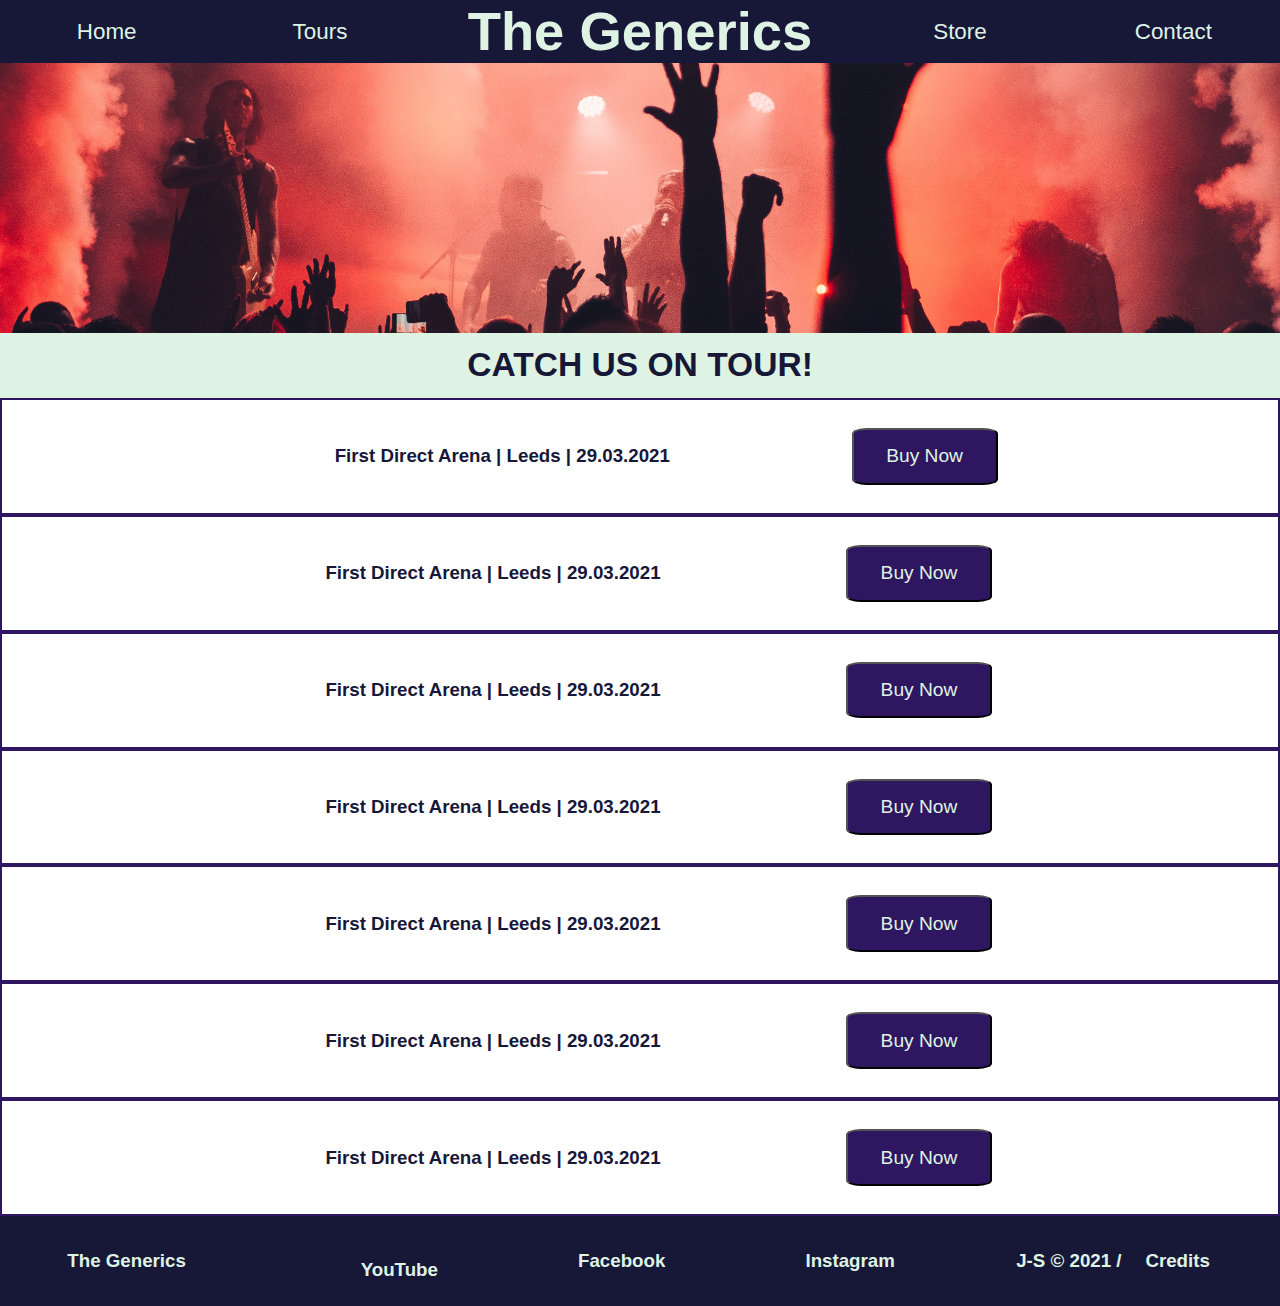
<file: tours.html>
<!DOCTYPE html>
<html lang="en">
<head>
    <meta charset="UTF-8">
    <meta http-equiv="X-UA-Compatible" content="IE=edge">
    <meta name="viewport" content="width=device-width, initial-scale=1.0">
    <title>Tours | The Generics</title>
    <link rel="stylesheet" href="style.css">
</head>
<body>
    <nav>
        <header>
            <h1>
               The Generics
            </h1>
        </header>
        <div class="home-a"><a href="index.html">Home</a></div>
        <div class="about-a"><a href="tours.html">Tours</a></div>
        <div class="store-a"><a href="store.html">Store</a></div>
        <div class="contact-a"><a href="mailto:the-generics@gmail.com" target="_blank">Contact</a></div>

    </nav>
    <section class="tour-banner">
        <img src="tour-banner.jpg" alt="tour banner">
    </section>
    <section class="tours-main">
        <h2>
            Catch Us On Tour!
        </h2>
        
        <article class="tour">
            <h3 style="margin-left: 8.5em;">
                <a href="#">First Direct Arena | Leeds | 29.03.2021</a>
            </h3>
            <button class="buy-now">
                <a href="http://www.ticketmaster.com" target="_blank">Buy Now
            </button>
        </article>
        <article class="tour">
            <h3>
                <a href="#">First Direct Arena | Leeds | 29.03.2021</a>
            </h3>
            <button class="buy-now">
                <a href="http://www.ticketmaster.com" target="_blank">Buy Now
            </button>
        </article>
        <article class="tour">
            <h3>
                <a href="#">First Direct Arena | Leeds | 29.03.2021</a>
            </h3>
            <button class="buy-now">
                <a href="http://www.ticketmaster.com" target="_blank">Buy Now
            </button>
        </article>
        <article class="tour">
            <h3>
                <a href="#">First Direct Arena | Leeds | 29.03.2021</a>
            </h3>
            <button class="buy-now">
                <a href="http://www.ticketmaster.com" target="_blank">Buy Now
            </button>
        </article>
        <article class="tour">
            <h3>
                <a href="#">First Direct Arena | Leeds | 29.03.2021</a>
            </h3>
            <button class="buy-now">
                <a href="http://www.ticketmaster.com" target="_blank">Buy Now
            </button>
        </article>
        <article class="tour">
            <h3>
                <a href="#">First Direct Arena | Leeds | 29.03.2021</a>
            </h3>
            <button class="buy-now">
                <a href="http://www.ticketmaster.com" target="_blank">Buy Now
            </button>
        </article>
        <article class="tour">
            <h3>
                <a href="#">First Direct Arena | Leeds | 29.03.2021</a>
            </h3>
            <button class="buy-now">
                <a href="http://www.ticketmaster.com" target="_blank">Buy Now
            </button>
        </article>
    </section>
    <footer>
        <div class="foot-1">
                <h3>
                    The Generics
                </h3>
            </div>
            <div class="youtube-a">
                <h3>
                    <a href="https://www.youtube.com/">YouTube</a>
                </h3>
            </div>
            <div class="facebook-a">
                <h3>
                    <a href="https://www.facebook.com/">Facebook</a>
                </h3>
            </div>
            <div class="instagram-a">
                <h3>
                    <a href="https://www.instagram.com/">Instagram</a>
                </h3>
            </div>
            <div class="copy">
                <h3>
                    J-S &copy; 2021 / <a href="credits.html">Credits</a>
                </h3>
            </div>
        </footer>
    </section>
</body>
</html>
</file>
<file: style.css>
@-webkit-keyframes welcome {
  0% {
    -webkit-transform: translateX(1000%);
            transform: translateX(1000%);
  }
  100% {
    -webkit-transform: translateX(0%);
            transform: translateX(0%);
  }
}

@keyframes welcome {
  0% {
    -webkit-transform: translateX(1000%);
            transform: translateX(1000%);
  }
  100% {
    -webkit-transform: translateX(0%);
            transform: translateX(0%);
  }
}

@-webkit-keyframes nav-a {
  0% {
    opacity: 0;
  }
  100% {
    opacity: 1;
  }
}

@keyframes nav-a {
  0% {
    opacity: 0;
  }
  100% {
    opacity: 1;
  }
}

@-webkit-keyframes spotify {
  0% {
    opacity: 0;
    width: 10%;
  }
  100% {
    opacity: 1;
    width: 100%;
  }
}

@keyframes spotify {
  0% {
    opacity: 0;
    width: 10%;
  }
  100% {
    opacity: 1;
    width: 100%;
  }
}

@-webkit-keyframes band-pic {
  0% {
    opacity: 0;
    width: 10%;
  }
  100% {
    opacity: 1;
    width: 100%;
  }
}

@keyframes band-pic {
  0% {
    opacity: 0;
    width: 10%;
  }
  100% {
    opacity: 1;
    width: 100%;
  }
}

@-webkit-keyframes about {
  0% {
    -webkit-transform: translateX(-1000%);
            transform: translateX(-1000%);
  }
  100% {
    -webkit-transform: translateX(0%);
            transform: translateX(0%);
  }
}

@keyframes about {
  0% {
    -webkit-transform: translateX(-1000%);
            transform: translateX(-1000%);
  }
  100% {
    -webkit-transform: translateX(0%);
            transform: translateX(0%);
  }
}

.tour-banner {
  height: 30vh;
}

.tour-banner > img {
  -o-object-fit: cover;
     object-fit: cover;
  height: 30vh;
  width: 100vw;
}

.tours-main > h2 {
  font-size: 2.1em;
  text-align: center;
  text-transform: uppercase;
  color: #171738;
  padding: 0.4em;
  background: #DFF3E4;
}

.tour {
  display: -webkit-box;
  display: -ms-flexbox;
  display: flex;
  -ms-flex-wrap: wrap;
      flex-wrap: wrap;
  -webkit-box-align: center;
      -ms-flex-align: center;
          align-items: center;
  -ms-flex-pack: distribute;
      justify-content: space-around;
  padding: 0.5em 4em;
  border: 2px solid #2E1760;
}

.tour:nth-child(odd) {
  background: #fff;
}

.tour h3 {
  padding: 2em;
}

.tour > a {
  color: #171738;
  text-decoration: none;
}

.tour > a:hover {
  background: #171738;
  color: #DFF3E4;
}

h3 > a {
  color: #171738;
  text-decoration: none;
}

h3 > a:hover {
  background: #171738;
  color: #DFF3E4;
}

@media (max-width: 700px) {
  .tour:nth-child(:first-child) {
    margin-left: 0;
  }
}

.store-banner {
  height: 30vh;
  width: 100vw;
}

.store-banner img {
  height: 30vh;
  width: 100vw;
  -o-object-fit: cover;
     object-fit: cover;
  -o-object-position: 40% 70%;
     object-position: 40% 70%;
}

.store-main img {
  max-height: 200px;
  max-width: 200px;
}

.store-main {
  display: -ms-grid;
  display: grid;
  -ms-grid-columns: 10% (1fr)[4] 10%;
      grid-template-columns: 10% repeat(4, 1fr) 10%;
  -ms-grid-rows: 10% (1fr)[3];
      grid-template-rows: 10% repeat(3, 1fr);
  min-width: 100vw;
  -webkit-box-align: center;
      -ms-flex-align: center;
          align-items: center;
  -webkit-box-pack: center;
      -ms-flex-pack: center;
          justify-content: center;
  text-align: center;
  padding-bottom: 5em;
  border: 1px solid #2E1760;
  color: #171738;
  background: #DFF3E4;
}

#merch-item-1 {
  -ms-grid-column: 2;
  -ms-grid-column-span: 1;
  grid-column: 2 / 3;
  -ms-grid-row: 2;
  -ms-grid-row-span: 1;
  grid-row: 2 / 3;
}

#merch-item-2 {
  -ms-grid-column: 3;
  -ms-grid-column-span: 1;
  grid-column: 3 / 4;
  -ms-grid-row: 2;
  -ms-grid-row-span: 1;
  grid-row: 2 / 3;
}

#merch-item-3 {
  -ms-grid-column: 4;
  -ms-grid-column-span: 1;
  grid-column: 4 / 5;
  -ms-grid-row: 2;
  -ms-grid-row-span: 1;
  grid-row: 2 / 3;
}

#merch-item-4 {
  -ms-grid-column: 5;
  -ms-grid-column-span: 1;
  grid-column: 5 / 6;
  -ms-grid-row: 2;
  -ms-grid-row-span: 1;
  grid-row: 2 / 3;
}

#merch-item-5 {
  -ms-grid-column: 2;
  -ms-grid-column-span: 1;
  grid-column: 2 / 3;
  -ms-grid-row: 3;
  -ms-grid-row-span: 1;
  grid-row: 3 / 4;
}

#merch-item-6 {
  -ms-grid-column: 3;
  -ms-grid-column-span: 1;
  grid-column: 3 / 4;
  -ms-grid-row: 3;
  -ms-grid-row-span: 1;
  grid-row: 3 / 4;
}

#merch-item-7 {
  -ms-grid-column: 4;
  -ms-grid-column-span: 1;
  grid-column: 4 / 5;
  -ms-grid-row: 3;
  -ms-grid-row-span: 1;
  grid-row: 3 / 4;
}

#merch-item-8 {
  -ms-grid-column: 5;
  -ms-grid-column-span: 1;
  grid-column: 5 / 6;
  -ms-grid-row: 3;
  -ms-grid-row-span: 1;
  grid-row: 3 / 4;
}

#merch-item-9 {
  -ms-grid-column: 2;
  -ms-grid-column-span: 1;
  grid-column: 2 / 3;
  -ms-grid-row: 4;
  -ms-grid-row-span: 1;
  grid-row: 4 / 5;
}

#merch-item-10 {
  -ms-grid-column: 3;
  -ms-grid-column-span: 1;
  grid-column: 3 / 4;
  -ms-grid-row: 4;
  -ms-grid-row-span: 1;
  grid-row: 4 / 5;
}

#merch-item-11 {
  -ms-grid-column: 4;
  -ms-grid-column-span: 1;
  grid-column: 4 / 5;
  -ms-grid-row: 4;
  -ms-grid-row-span: 1;
  grid-row: 4 / 5;
}

#merch-item-12 {
  -ms-grid-column: 5;
  -ms-grid-column-span: 1;
  grid-column: 5 / 6;
  -ms-grid-row: 4;
  -ms-grid-row-span: 1;
  grid-row: 4 / 5;
}

.store-item {
  padding: 3em;
}

#store-title {
  -ms-grid-row: 1;
  -ms-grid-row-span: 1;
  grid-row: 1 / 2;
  -ms-grid-column: 3;
  -ms-grid-column-span: 2;
  grid-column: 3 / 5;
  font-size: 2.3em;
}

@media all and (max-width: 1024px) {
  .store-main {
    -ms-grid-columns: 10% (1fr)[2] 10%;
        grid-template-columns: 10% repeat(2, 1fr) 10%;
    -ms-grid-rows: (1fr)[7];
        grid-template-rows: repeat(7, 1fr);
  }
  #merch-item-1 {
    -ms-grid-column: 2;
    -ms-grid-column-span: 1;
    grid-column: 2 / 3;
    -ms-grid-row: 2;
    -ms-grid-row-span: 1;
    grid-row: 2 / 3;
  }
  #merch-item-2 {
    -ms-grid-column: 3;
    -ms-grid-column-span: 1;
    grid-column: 3 / 4;
    -ms-grid-row: 2;
    -ms-grid-row-span: 1;
    grid-row: 2 / 3;
  }
  #merch-item-3 {
    -ms-grid-column: 2;
    -ms-grid-column-span: 1;
    grid-column: 2 / 3;
    -ms-grid-row: 3;
    -ms-grid-row-span: 1;
    grid-row: 3 / 4;
  }
  #merch-item-4 {
    -ms-grid-column: 3;
    -ms-grid-column-span: 1;
    grid-column: 3 / 4;
    -ms-grid-row: 3;
    -ms-grid-row-span: 1;
    grid-row: 3 / 4;
  }
  #merch-item-5 {
    -ms-grid-column: 2;
    -ms-grid-column-span: 1;
    grid-column: 2 / 3;
    -ms-grid-row: 4;
    -ms-grid-row-span: 1;
    grid-row: 4 / 5;
  }
  #merch-item-6 {
    -ms-grid-column: 3;
    -ms-grid-column-span: 1;
    grid-column: 3 / 4;
    -ms-grid-row: 4;
    -ms-grid-row-span: 1;
    grid-row: 4 / 5;
  }
  #merch-item-7 {
    -ms-grid-column: 2;
    -ms-grid-column-span: 1;
    grid-column: 2 / 3;
    -ms-grid-row: 5;
    -ms-grid-row-span: 1;
    grid-row: 5 / 6;
  }
  #merch-item-8 {
    -ms-grid-column: 3;
    -ms-grid-column-span: 1;
    grid-column: 3 / 4;
    -ms-grid-row: 5;
    -ms-grid-row-span: 1;
    grid-row: 5 / 6;
  }
  #merch-item-9 {
    -ms-grid-column: 2;
    -ms-grid-column-span: 1;
    grid-column: 2 / 3;
    -ms-grid-row: 6;
    -ms-grid-row-span: 1;
    grid-row: 6 / 7;
  }
  #merch-item-10 {
    -ms-grid-column: 3;
    -ms-grid-column-span: 1;
    grid-column: 3 / 4;
    -ms-grid-row: 6;
    -ms-grid-row-span: 1;
    grid-row: 6 / 7;
  }
  #merch-item-11 {
    -ms-grid-column: 2;
    -ms-grid-column-span: 1;
    grid-column: 2 / 3;
    -ms-grid-row: 7;
    -ms-grid-row-span: 1;
    grid-row: 7 / 8;
  }
  #merch-item-12 {
    -ms-grid-column: 3;
    -ms-grid-column-span: 1;
    grid-column: 3 / 4;
    -ms-grid-row: 7;
    -ms-grid-row-span: 1;
    grid-row: 7 / 8;
  }
  #store-title {
    -ms-grid-row: 1;
    -ms-grid-row-span: 1;
    grid-row: 1 / 2;
    -ms-grid-column: 2;
    -ms-grid-column-span: 2;
    grid-column: 2 / 4;
    font-size: 1.6em;
  }
}

@media all and (max-width: 400px) {
  .store-main {
    -ms-grid-columns: 10% (1fr)[1] 10%;
        grid-template-columns: 10% repeat(1, 1fr) 10%;
    -ms-grid-rows: 3% (1fr)[12];
        grid-template-rows: 3% repeat(12, 1fr);
  }
  #merch-item-1 {
    -ms-grid-column: 2;
    -ms-grid-column-span: 1;
    grid-column: 2 / 3;
    -ms-grid-row: 2;
    -ms-grid-row-span: 1;
    grid-row: 2 / 3;
  }
  #merch-item-2 {
    -ms-grid-column: 2;
    -ms-grid-column-span: 1;
    grid-column: 2 / 3;
    -ms-grid-row: 3;
    -ms-grid-row-span: 1;
    grid-row: 3 / 4;
  }
  #merch-item-3 {
    -ms-grid-column: 2;
    -ms-grid-column-span: 1;
    grid-column: 2 / 3;
    -ms-grid-row: 4;
    -ms-grid-row-span: 1;
    grid-row: 4 / 5;
  }
  #merch-item-4 {
    -ms-grid-column: 2;
    -ms-grid-column-span: 1;
    grid-column: 2 / 3;
    -ms-grid-row: 5;
    -ms-grid-row-span: 1;
    grid-row: 5 / 6;
  }
  #merch-item-5 {
    -ms-grid-column: 2;
    -ms-grid-column-span: 1;
    grid-column: 2 / 3;
    -ms-grid-row: 6;
    -ms-grid-row-span: 1;
    grid-row: 6 / 7;
  }
  #merch-item-6 {
    -ms-grid-column: 2;
    -ms-grid-column-span: 1;
    grid-column: 2 / 3;
    -ms-grid-row: 7;
    -ms-grid-row-span: 1;
    grid-row: 7 / 8;
  }
  #merch-item-7 {
    -ms-grid-column: 2;
    -ms-grid-column-span: 1;
    grid-column: 2 / 3;
    -ms-grid-row: 8;
    -ms-grid-row-span: 1;
    grid-row: 8 / 9;
  }
  #merch-item-8 {
    -ms-grid-column: 2;
    -ms-grid-column-span: 1;
    grid-column: 2 / 3;
    -ms-grid-row: 9;
    -ms-grid-row-span: 1;
    grid-row: 9 / 10;
  }
  #merch-item-9 {
    -ms-grid-column: 2;
    -ms-grid-column-span: 1;
    grid-column: 2 / 3;
    -ms-grid-row: 10;
    -ms-grid-row-span: 1;
    grid-row: 10 / 11;
  }
  #merch-item-10 {
    -ms-grid-column: 2;
    -ms-grid-column-span: 1;
    grid-column: 2 / 3;
    -ms-grid-row: 11;
    -ms-grid-row-span: 1;
    grid-row: 11 / 12;
  }
  #merch-item-11 {
    -ms-grid-column: 2;
    -ms-grid-column-span: 1;
    grid-column: 2 / 3;
    -ms-grid-row: 12;
    -ms-grid-row-span: 1;
    grid-row: 12 / 13;
  }
  #merch-item-12 {
    -ms-grid-column: 2;
    -ms-grid-column-span: 1;
    grid-column: 2 / 3;
    -ms-grid-row: 13;
    -ms-grid-row-span: 1;
    grid-row: 13 / 14;
  }
  #store-title {
    -ms-grid-row: 1;
    -ms-grid-row-span: 1;
    grid-row: 1 / 2;
    -ms-grid-column: 2;
    -ms-grid-column-span: 2;
    grid-column: 2 / 4;
    font-size: 1.6em;
  }
  .store-item {
    border: 1px solid #2E1760;
  }
}

* {
  -webkit-box-sizing: border-box;
          box-sizing: border-box;
  padding: 0;
  margin: 0;
  font-family: 'Segoe UI', Tahoma, Geneva, Verdana, sans-serif;
}

nav {
  background: #171738;
  color: #DFF3E4;
  display: -ms-grid;
  display: grid;
  -ms-grid-columns: (1fr)[6];
      grid-template-columns: repeat(6, 1fr);
  -ms-grid-rows: 100%;
      grid-template-rows: 100%;
  -webkit-box-align: center;
      -ms-flex-align: center;
          align-items: center;
  -webkit-box-pack: center;
      -ms-flex-pack: center;
          justify-content: center;
  text-align: center;
  position: -webkit-sticky;
  position: sticky;
  top: 0;
}

header {
  -ms-grid-column: 3;
  -ms-grid-column-span: 2;
  grid-column: 3 / 5;
  -ms-grid-row: 1;
  -ms-grid-row-span: 1;
  grid-row: 1 / span 1;
  font-size: 1.7em;
  -webkit-animation-name: welcome;
          animation-name: welcome;
  -webkit-animation-duration: 3s;
          animation-duration: 3s;
}

.home-a {
  -ms-grid-column: 1;
  -ms-grid-column-span: 1;
  grid-column: 1 / 2;
  font-size: 1.4em;
  -webkit-animation-name: nav-a;
          animation-name: nav-a;
  -webkit-animation-duration: 7s;
          animation-duration: 7s;
}

.about-a {
  -ms-grid-column: 2;
  -ms-grid-column-span: 1;
  grid-column: 2 / 3;
  font-size: 1.4em;
  -webkit-animation-name: nav-a;
          animation-name: nav-a;
  -webkit-animation-duration: 8s;
          animation-duration: 8s;
}

.store-a {
  -ms-grid-column: 5;
  -ms-grid-column-span: 1;
  grid-column: 5 / 6;
  font-size: 1.4em;
  -webkit-animation-name: nav-a;
          animation-name: nav-a;
  -webkit-animation-duration: 9s;
          animation-duration: 9s;
}

.contact-a {
  -ms-grid-column: 6;
  -ms-grid-column-span: 1;
  grid-column: 6 / 7;
  font-size: 1.4em;
  -webkit-animation-name: nav-a;
          animation-name: nav-a;
  -webkit-animation-duration: 10s;
          animation-duration: 10s;
}

nav a {
  color: #DFF3E4;
  text-decoration: none;
  padding: 0.8em 2em;
}

nav a:hover {
  background: #DFF3E4;
  color: #171738;
}

.top-container {
  height: 80vh;
  display: -ms-grid;
  display: grid;
  -ms-grid-columns: 60% 50%;
      grid-template-columns: 60% 50%;
  -ms-grid-rows: 10% 90%;
      grid-template-rows: 10% 90%;
  border: 2px solid #2E1760;
}

img.band-pic {
  -ms-grid-column: 1;
  -ms-grid-column-span: 1;
  grid-column: 1 / span 1;
  height: 80vh;
  width: 100%;
  -webkit-animation-name: band-pic;
          animation-name: band-pic;
  -webkit-animation-duration: 4s;
          animation-duration: 4s;
}

.spotify > iframe {
  height: 80vh;
  width: 100%;
  -webkit-animation-name: spotify;
          animation-name: spotify;
  -webkit-animation-duration: 7s;
          animation-duration: 7s;
}

.about {
  display: -ms-grid;
  display: grid;
  -ms-grid-columns: (1fr)[7];
      grid-template-columns: repeat(7, 1fr);
  -ms-grid-rows: (1fr)[6];
      grid-template-rows: repeat(6, 1fr);
  border: 3px solid #2E1760;
  -webkit-animation-name: about;
          animation-name: about;
  -webkit-animation-duration: 4s;
          animation-duration: 4s;
}

.about > img {
  height: 100%;
  width: 100%;
  -ms-grid-row: 2;
  -ms-grid-row-span: 4;
  grid-row: 2 / 6;
  -ms-grid-column: 1;
  -ms-grid-column-span: 2;
  grid-column: 1 / 3;
  border-radius: 999px;
}

.about > h2 {
  -ms-grid-column: 5;
  -ms-grid-column-span: 1;
  grid-column: 5 / 6;
  text-align: center;
  -ms-flex-item-align: center;
      -ms-grid-row-align: center;
      align-self: center;
  font-size: 1.5em;
}

.about > p {
  -ms-grid-row: 2;
  -ms-grid-row-span: 4;
  grid-row: 2 / 6;
  grid-column: 4 / -2;
  font-size: 1.3em;
  -ms-flex-item-align: center;
      -ms-grid-row-align: center;
      align-self: center;
}

.merch-home {
  display: -ms-grid;
  display: grid;
  -ms-grid-columns: 1fr 10% 1fr 10% 1fr;
      grid-template-columns: 1fr 10% 1fr 10% 1fr;
  -ms-grid-rows: 65% 12% 12% 11%;
      grid-template-rows: 65% 12% 12% 11%;
  margin-top: 3em;
}

.merch-pic-1 > img {
  height: 100%;
  width: 100%;
}

.merch-pic-1 {
  -ms-grid-column: 1;
  -ms-grid-column-span: 1;
  grid-column: 1 / 2;
  -ms-grid-row: 1;
  -ms-grid-row-span: 1;
  grid-row: 1 / 2;
}

.merch-pic-2 > img {
  height: 100%;
  width: 100%;
}

.merch-pic-2 {
  -ms-grid-column: 3;
  -ms-grid-column-span: 1;
  grid-column: 3 / span 1;
  -ms-grid-row: 1;
  -ms-grid-row-span: 1;
  grid-row: 1 / 2;
}

.merch-pic-3 > img {
  height: 100%;
  width: 100%;
}

.merch-pic-3 {
  -ms-grid-column: 5;
  -ms-grid-column-span: 1;
  grid-column: 5 / span 1;
  -ms-grid-row: 1;
  -ms-grid-row-span: 1;
  grid-row: 1 / 2;
}

.merch-desc-1 {
  -ms-grid-column: 1;
  -ms-grid-column-span: 1;
  grid-column: 1 / 2;
  -ms-grid-row: 2;
  -ms-grid-row-span: 1;
  grid-row: 2 / 3;
  text-align: center;
  -ms-flex-item-align: center;
      -ms-grid-row-align: center;
      align-self: center;
}

.merch-desc-2 {
  -ms-grid-column: 3;
  -ms-grid-column-span: 1;
  grid-column: 3 / 4;
  -ms-grid-row: 2;
  -ms-grid-row-span: 1;
  grid-row: 2 / 3;
  text-align: center;
  -ms-flex-item-align: center;
      -ms-grid-row-align: center;
      align-self: center;
}

.merch-desc-3 {
  -ms-grid-column: 5;
  -ms-grid-column-span: 1;
  grid-column: 5 / 6;
  -ms-grid-row: 2;
  -ms-grid-row-span: 1;
  grid-row: 2 / 3;
  text-align: center;
  -ms-flex-item-align: center;
      -ms-grid-row-align: center;
      align-self: center;
}

#buy-now-home-1 {
  -ms-grid-column: 1;
  -ms-grid-column-span: 1;
  grid-column: 1 / 2;
  -ms-grid-row: 3;
  -ms-grid-row-span: 1;
  grid-row: 3 / 4;
  text-align: center;
}

#buy-now-home-2 {
  -ms-grid-column: 3;
  -ms-grid-column-span: 1;
  grid-column: 3 / 4;
  -ms-grid-row: 3;
  -ms-grid-row-span: 1;
  grid-row: 3 / 4;
  text-align: center;
}

#buy-now-home-3 {
  -ms-grid-column: 5;
  -ms-grid-column-span: 1;
  grid-column: 5 / 6;
  -ms-grid-row: 3;
  -ms-grid-row-span: 1;
  grid-row: 3 / 4;
  text-align: center;
}

#see-more-to-store {
  -ms-grid-column: 5;
  -ms-grid-column-span: 1;
  grid-column: 5 / 6;
  -ms-grid-row: 4;
  -ms-grid-row-span: 1;
  grid-row: 4 / 5;
  -webkit-box-align: center;
      -ms-flex-align: center;
          align-items: center;
  text-align: right;
  color: #171738;
  padding-top: 2em;
  padding-right: 1em;
  padding-bottom: 1em;
}

#see-more-to-store a {
  color: #171738;
  text-decoration: none;
  font-size: 1.5em;
}

#see-more-to-store a:hover {
  text-decoration: underline;
}

button.buy-now {
  background: #2E1760;
  padding: 0.8em 1.7em;
  border-radius: 10%;
  color: #DFF3E4;
  font-size: 1.2em;
  cursor: pointer;
}

button.buy-now a {
  color: #DFF3E4;
  text-decoration: none;
}

footer {
  min-height: 10vh;
  display: -webkit-box;
  display: -ms-flexbox;
  display: flex;
  -ms-flex-pack: distribute;
      justify-content: space-around;
  -webkit-box-align: center;
      -ms-flex-align: center;
          align-items: center;
  -ms-flex-wrap: wrap;
      flex-wrap: wrap;
  background: #171738;
  color: #DFF3E4;
}

footer a {
  color: #DFF3E4;
  text-decoration: none;
  padding: 1em;
}

footer a:hover {
  background: #DFF3E4;
  color: #171738;
}

button.next-page {
  color: #DFF3E4;
  background: #171738;
  padding: 2em;
  border-radius: 0 30% 30% 0;
  position: fixed;
  right: 0%;
  top: 50%;
  margin: 0;
}

button.next-page:hover {
  background: blueviolet;
}

button.next-page a {
  color: #DFF3E4;
}

.credits-main {
  height: 80vh;
  text-align: center;
}

.credits-main h2 {
  padding: 1em;
}

.credits-main ul {
  padding: 1em;
}

.credits-main li {
  padding: 1.5em;
  font-size: 1.4em;
}

.credits-main a {
  color: #171738;
}

@media all and (max-width: 1000px) {
  nav {
    display: -ms-grid;
    display: grid;
    -ms-grid-columns: (1fr)[4];
        grid-template-columns: repeat(4, 1fr);
    -ms-grid-rows: 50% 50%;
        grid-template-rows: 50% 50%;
    height: 20vh;
    width: 100vw;
  }
  .home-a {
    -ms-grid-column: 1;
    -ms-grid-column-span: 1;
    grid-column: 1 / 2;
    -ms-grid-row: 2;
    -ms-grid-row-span: 1;
    grid-row: 2 / 3;
  }
  .about-a {
    -ms-grid-column: 2;
    -ms-grid-column-span: 1;
    grid-column: 2 / 3;
    -ms-grid-row: 2;
    -ms-grid-row-span: 1;
    grid-row: 2 / 3;
  }
  .store-a {
    -ms-grid-column: 3;
    -ms-grid-column-span: 1;
    grid-column: 3 / 4;
    -ms-grid-row: 2;
    -ms-grid-row-span: 1;
    grid-row: 2 / 3;
  }
  .contact-a {
    -ms-grid-column: 4;
    -ms-grid-column-span: 1;
    grid-column: 4 / 5;
    -ms-grid-row: 2;
    -ms-grid-row-span: 1;
    grid-row: 2 / 3;
  }
  header {
    -ms-grid-column: 1;
    -ms-grid-column-span: 3;
    grid-column: 1 / 4;
    -ms-grid-row: 1;
    -ms-grid-row-span: 1;
    grid-row: 1 / 2;
    text-align: left;
    font-size: 1.5em;
  }
  header h1 {
    font-size: 1em;
  }
  .merch-pic-1 > img {
    height: 50vh;
    width: 50vw;
  }
  .merch-pic-2 > img {
    height: 50vh;
    width: 50vw;
  }
  .merch-pic-3 > img {
    height: 50vh;
    width: 50vw;
  }
  .merch-home {
    display: -ms-grid;
    display: grid;
    -ms-grid-columns: 100%;
        grid-template-columns: 100%;
    -ms-grid-rows: 1fr 5% 5% 1fr 5% 5% 1fr 5% 5%;
        grid-template-rows: 1fr 5% 5% 1fr 5% 5% 1fr 5% 5%;
    margin-top: 3em;
    margin-bottom: 8em;
  }
  .merch-pic-1 {
    -ms-grid-column: 1;
    -ms-grid-column-span: 1;
    grid-column: 1 / 2;
    -ms-grid-row: 1;
    -ms-grid-row-span: 1;
    grid-row: 1 / 2;
    text-align: center;
  }
  .merch-pic-2 {
    -ms-grid-column: 1;
    -ms-grid-column-span: 1;
    grid-column: 1 / 2;
    -ms-grid-row: 4;
    -ms-grid-row-span: 1;
    grid-row: 4 / 5;
    text-align: center;
  }
  .merch-pic-3 {
    -ms-grid-column: 1;
    -ms-grid-column-span: 1;
    grid-column: 1 / 2;
    -ms-grid-row: 7;
    -ms-grid-row-span: 1;
    grid-row: 7 / 8;
    text-align: center;
  }
  .merch-desc-1 {
    -ms-grid-column: 1;
    -ms-grid-column-span: 1;
    grid-column: 1 / 2;
    -ms-grid-row: 2;
    -ms-grid-row-span: 1;
    grid-row: 2 / 3;
  }
  .merch-desc-2 {
    -ms-grid-column: 1;
    -ms-grid-column-span: 1;
    grid-column: 1 / 2;
    -ms-grid-row: 5;
    -ms-grid-row-span: 1;
    grid-row: 5 / 6;
  }
  .merch-desc-3 {
    -ms-grid-column: 1;
    -ms-grid-column-span: 1;
    grid-column: 1 / 2;
    -ms-grid-row: 8;
    -ms-grid-row-span: 1;
    grid-row: 8 / 9;
  }
  #buy-now-home-1 {
    -ms-grid-column: 1;
    -ms-grid-column-span: 1;
    grid-column: 1 / 2;
    -ms-grid-row: 3;
    -ms-grid-row-span: 1;
    grid-row: 3 / 4;
  }
  #buy-now-home-2 {
    -ms-grid-column: 1;
    -ms-grid-column-span: 1;
    grid-column: 1 / 2;
    -ms-grid-row: 6;
    -ms-grid-row-span: 1;
    grid-row: 6 / 7;
  }
  #buy-now-home-3 {
    -ms-grid-column: 1;
    -ms-grid-column-span: 1;
    grid-column: 1 / 2;
    -ms-grid-row: 9;
    -ms-grid-row-span: 1;
    grid-row: 9 / 10;
  }
  #see-more-to-store {
    -webkit-box-align: center;
        -ms-flex-align: center;
            align-items: center;
    text-align: center;
    padding-top: 0;
    padding-right: 0em;
    padding-bottom: 0em;
  }
  #see-more-to-store a {
    color: #171738;
    text-decoration: none;
    font-size: 1.5em;
  }
  #see-more-to-store a:hover {
    text-decoration: underline;
  }
}

@media screen and (max-width: 700px) {
  .about {
    display: -webkit-box;
    display: -ms-flexbox;
    display: flex;
    -webkit-box-orient: vertical;
    -webkit-box-direction: normal;
        -ms-flex-direction: column;
            flex-direction: column;
    -webkit-box-pack: center;
        -ms-flex-pack: center;
            justify-content: center;
    -webkit-box-align: center;
        -ms-flex-align: center;
            align-items: center;
    width: 100vw;
  }
  .about img {
    height: 40vh;
    width: 50vw;
  }
  .top-container {
    height: 160vh;
    display: block;
  }
  img.band-pic {
    height: 80vh;
    width: 100vw;
  }
  .spotify > iframe {
    min-height: 80vh;
    width: 100vw;
  }
}

@media screen and (max-width: 600px) {
  nav {
    display: -webkit-box;
    display: -ms-flexbox;
    display: flex;
    -webkit-box-orient: vertical;
    -webkit-box-direction: normal;
        -ms-flex-direction: column;
            flex-direction: column;
  }
  nav li {
    border-bottom: 1px solid #fff;
  }
  .top-container img {
    height: 50vh;
  }
  .top-container {
    height: 130vh;
  }
  .merch-pic-1 > img {
    height: 40vh;
    width: 50vw;
    padding-top: 2em;
  }
  .merch-pic-2 > img {
    height: 40vh;
    width: 50vw;
    padding-top: 2em;
  }
  .merch-pic-3 > img {
    height: 40vh;
    width: 50vw;
    padding-top: 2em;
  }
  nav a {
    padding: 0.2em .5em;
  }
}
/*# sourceMappingURL=style.css.map */
</file>
